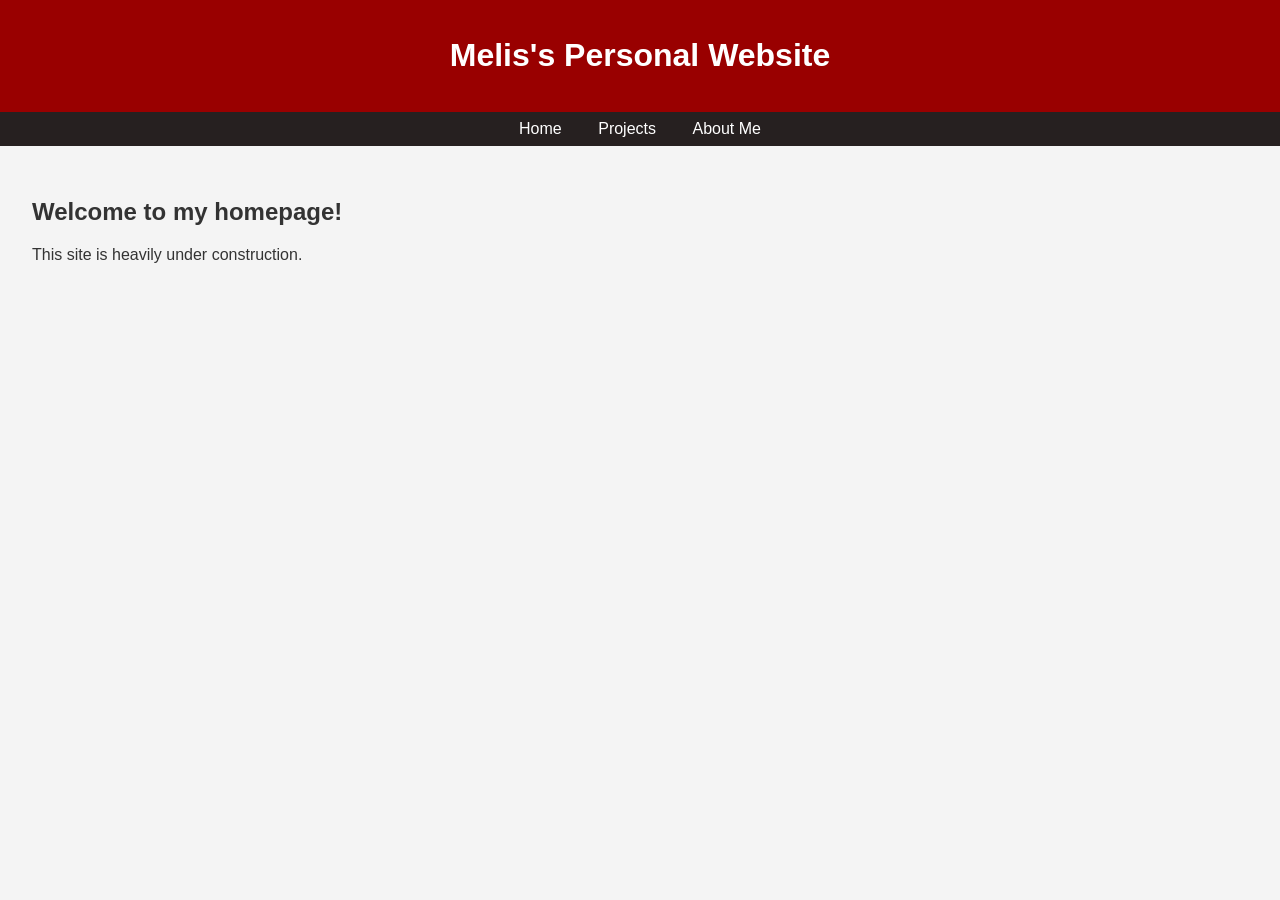
<file: index.html>
<!DOCTYPE html>
<html lang="en">
<head>
  <meta charset="UTF-8" />
  <meta name="viewport" content="width=device-width, initial-scale=1.0" />
  <title>Home - My Website</title>
  <style>
    body {
      font-family: Arial, sans-serif;
      margin: 0;
      padding: 0;
      background-color: #f4f4f4;
      color: #333;
    }
    header {
      background-color: #990000;
      color: white;
      padding: 1rem;
      text-align: center;
    }
    nav {
      background-color: #262020;
      padding: 0.5rem;
      text-align: center;
    }
    nav a {
      color: white;
      margin: 0 1rem;
      text-decoration: none;
    }
    nav a:hover {
      text-decoration: underline;
    }
    main {
      padding: 2rem;
    }
  </style>
</head>
<body>
  <header>
    <h1>Melis's Personal Website</h1>
  </header>
  <nav>
    <a href="index.html">Home</a>
    <a href="projects.html">Projects</a>
    <a href="about.html">About Me</a>
  </nav>
  <main>
    <h2>Welcome to my homepage!</h2>
    <p>This site is heavily under construction.</p>
  </main>
</body>
</html>
</file>
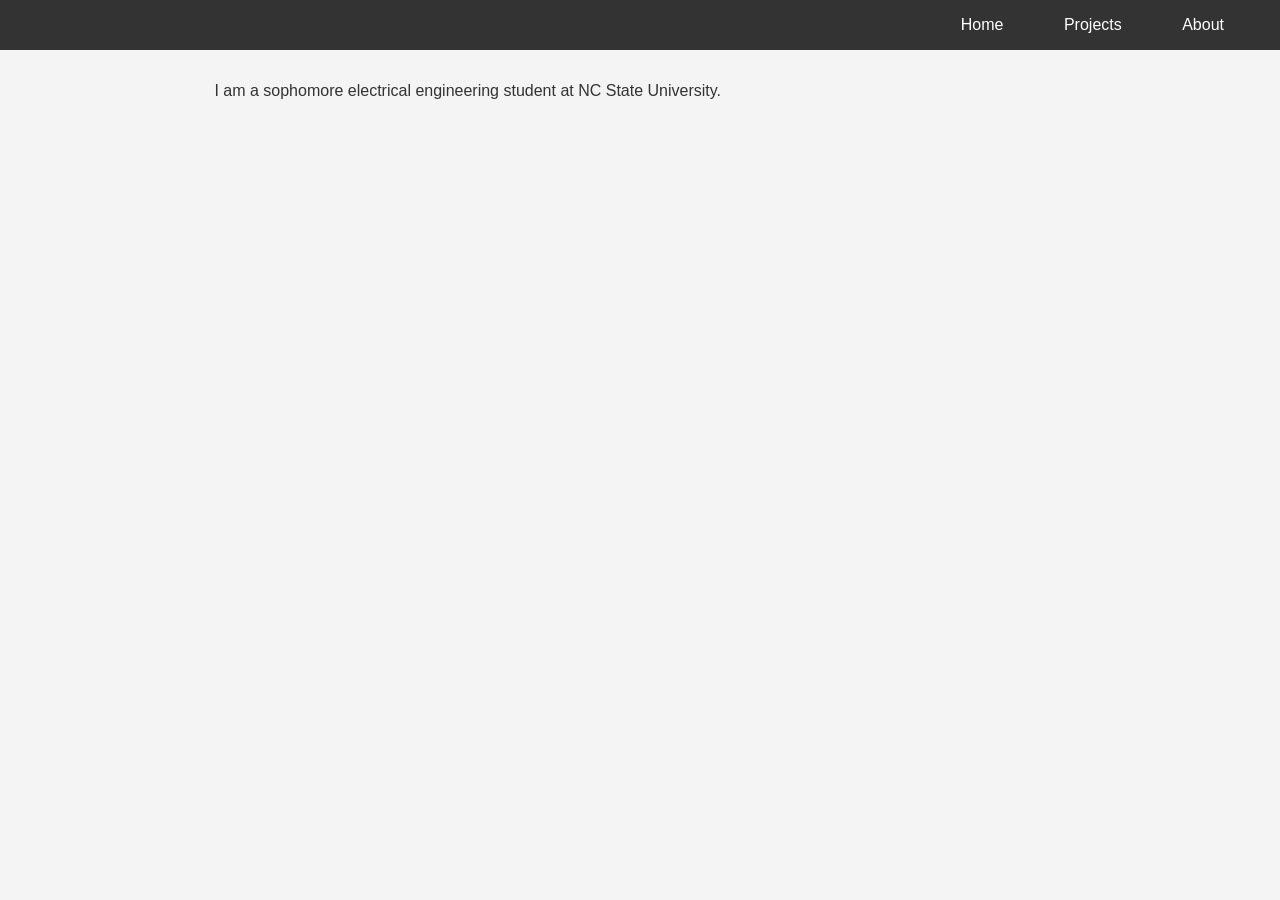
<file: about.html>
<!DOCTYPE html>
<html lang="en">
<head>
  <meta charset="UTF-8" />
  <meta name="viewport" content="width=device-width, initial-scale=1.0" />
  <title>About Me - My Website</title>
  <style>
    body {
      font-family: Arial, sans-serif;
      margin: 0;
      padding: 0;
      background-color: #f4f4f4;
      color: #333;
    }
    header {
      background-color: #990000;
      color: white;
      padding: 1rem;
      text-align: center;
    }
    nav {
      background-color: #333;
      padding: 1rem;
      text-align: right;
    }
    nav a {
      color: white;
      margin: 0 1rem;
      text-decoration: none;
      font-size: 16px;
      margin-right: 40px;
    }
    nav a:hover {
      text-decoration: underline;
    }
    main {
      padding: 2rem;
    }
  </style>
</head>
<body>
  
  <nav>
    <a href="home.html">Home</a>
    <a href="projects.html">Projects</a>
    <a href="about.html">About</a>
  </nav>
  <main>
    <p style="width: 70%; margin: 0 auto">I am a sophomore electrical engineering student at NC State University.</p>
  </main>
</body>
</html>
</file>
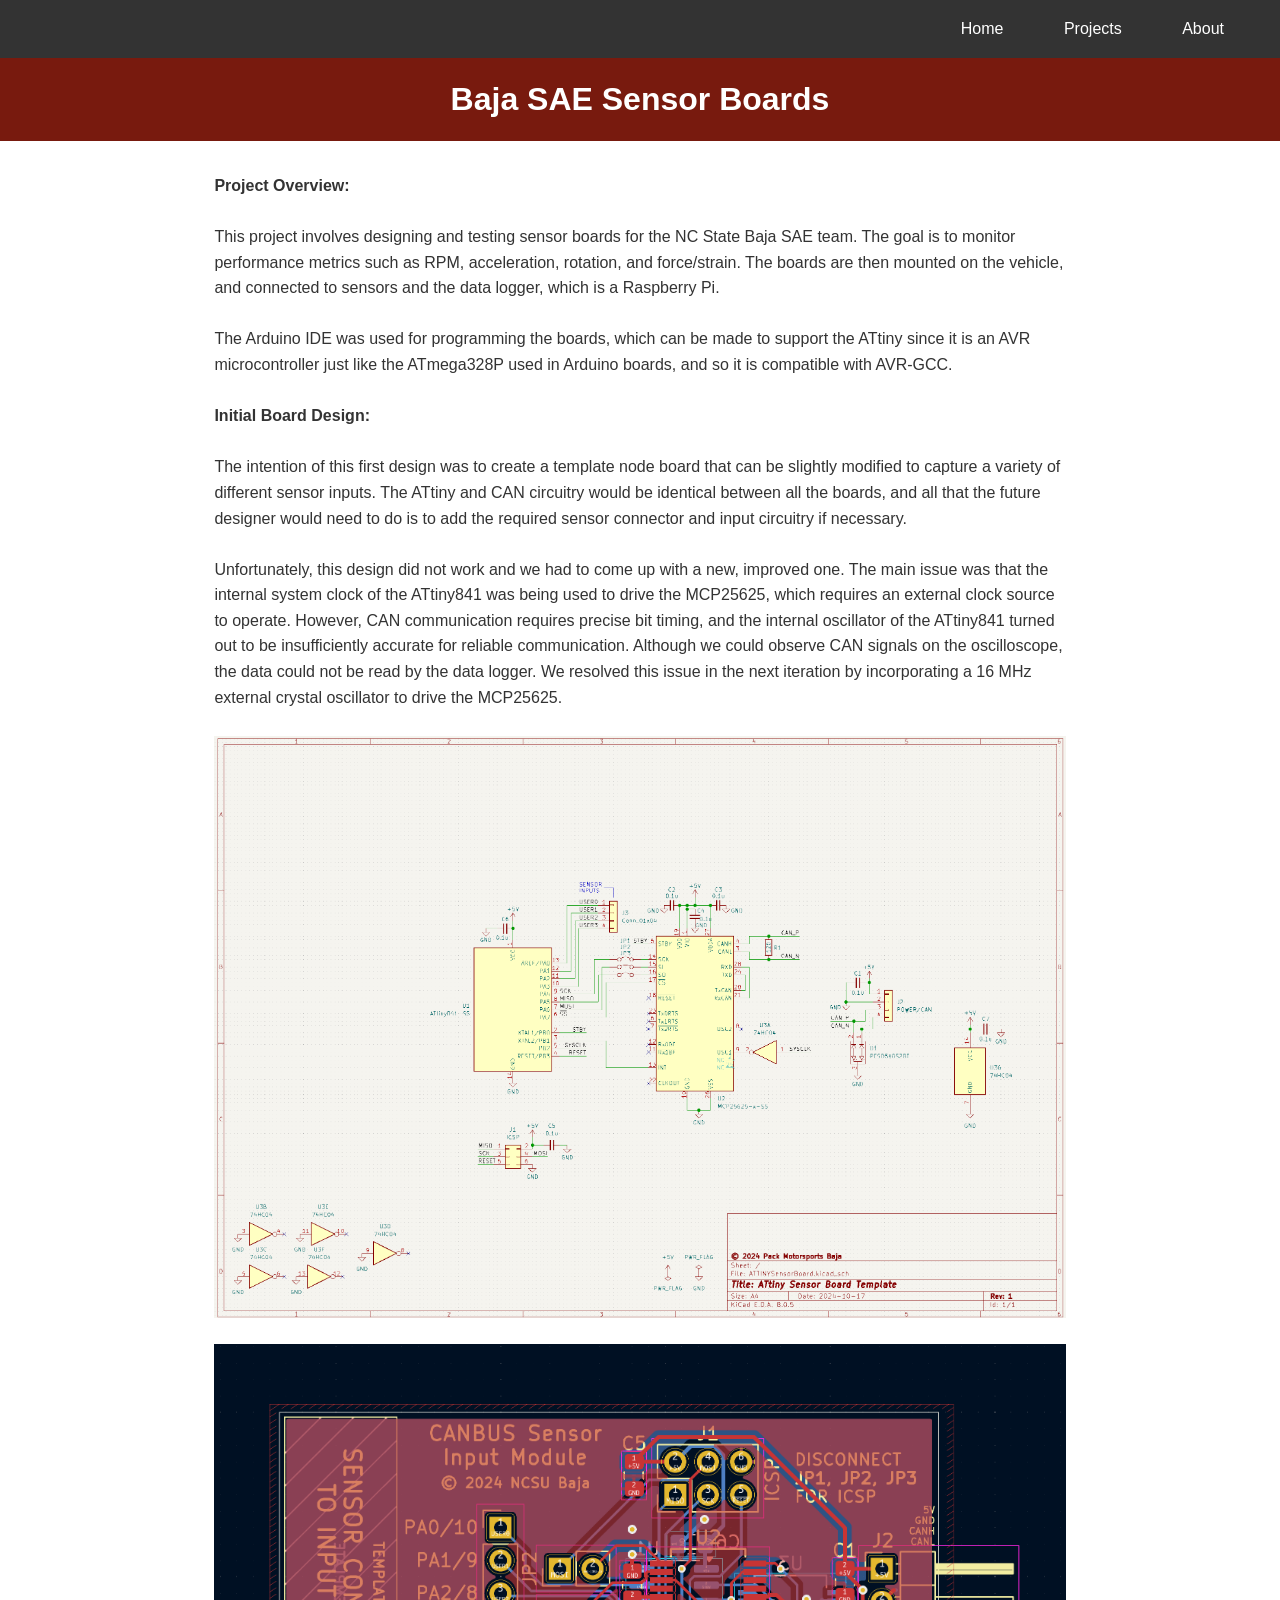
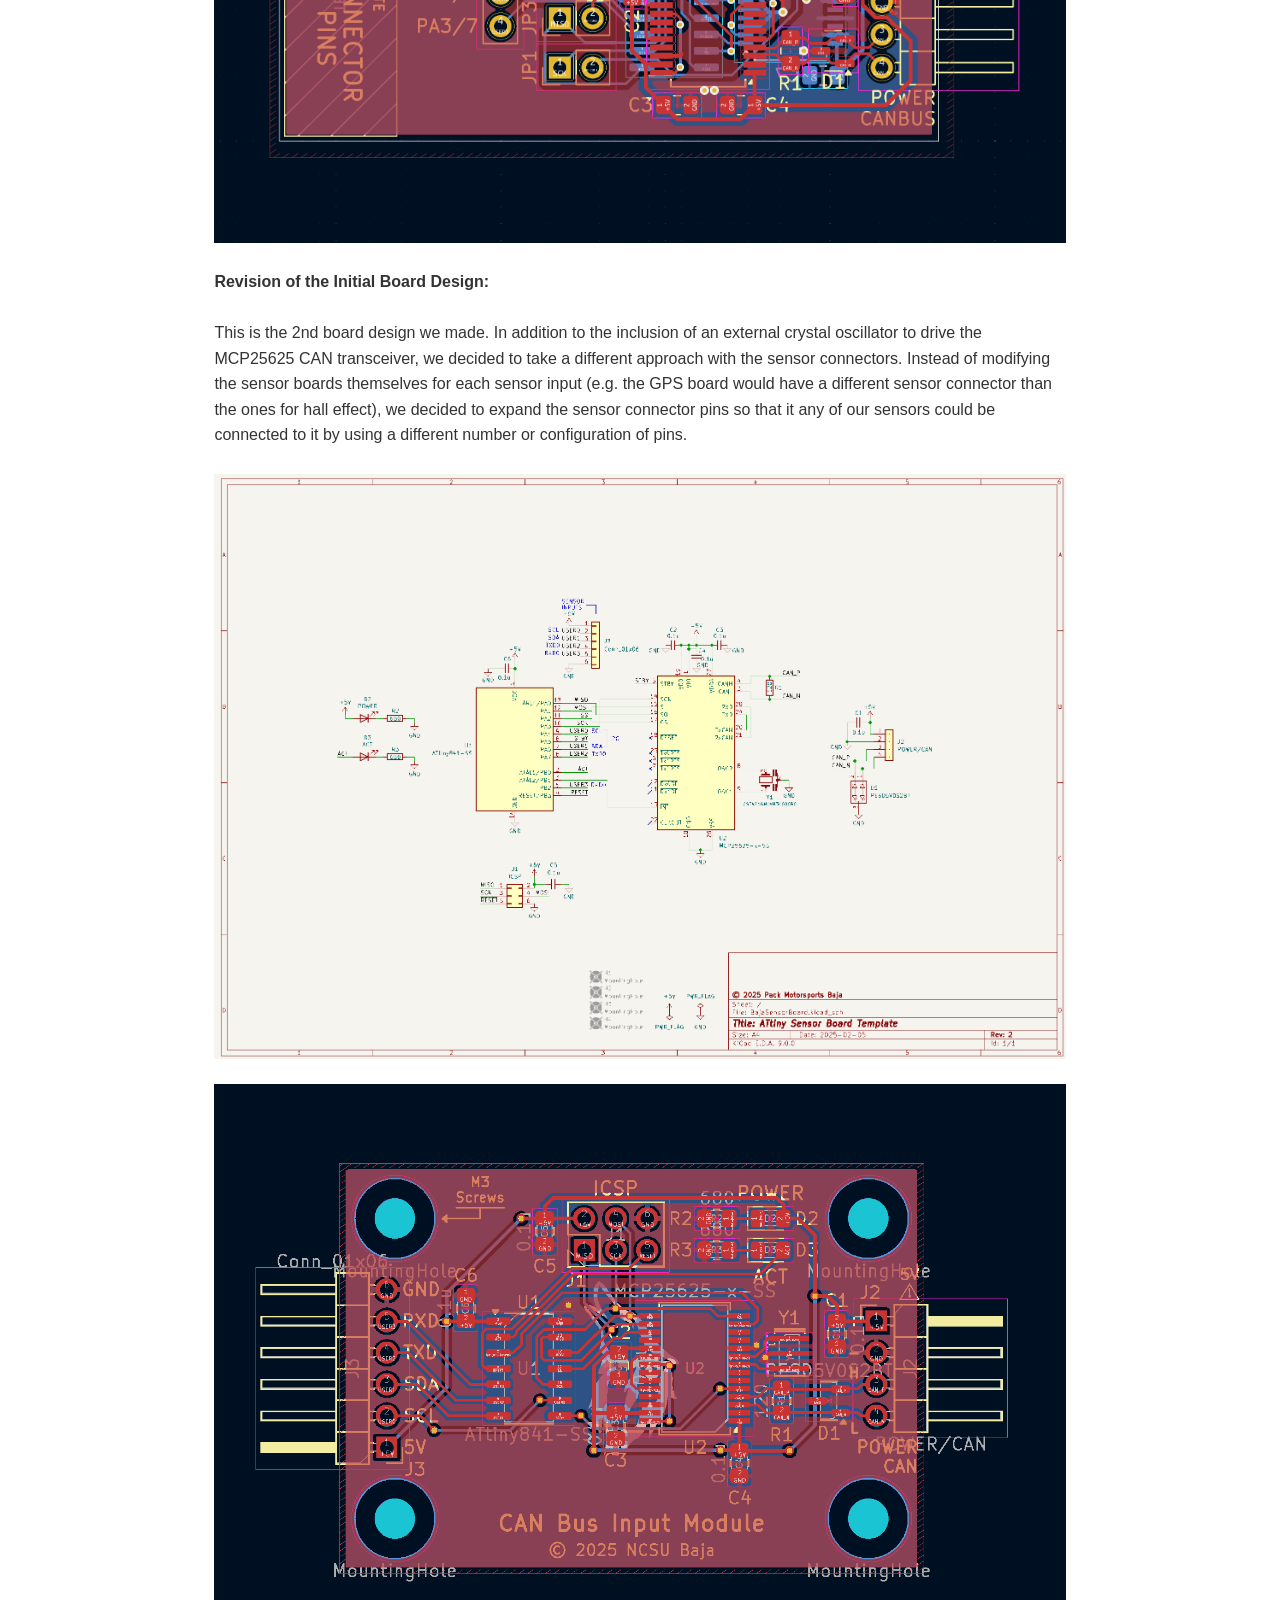
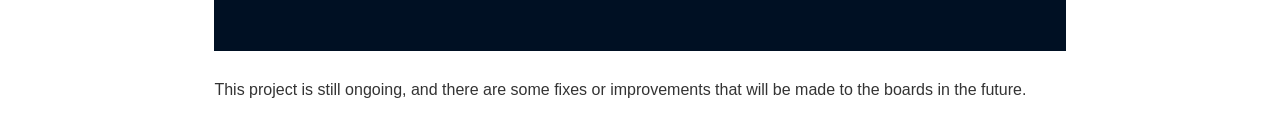
<file: baja.html>
<!DOCTYPE html>
<html lang="en">
<head>
    <style>
        body {
          font-family: Arial, sans-serif;
          margin: 0;
          padding: 0;
          background-color: #f4f4f4;
          color: #333;
        }
        header {
          background-color: #781a0e;
          color: white;
          padding: 1rem;
          text-align: center;
        }
        nav {
          background-color: #333;
          padding: 1rem;
          text-align: right;
        }
        nav a {
          color: white;
          margin: 0 1rem;
          text-decoration: none;
          font-size: 16px;
          margin-right: 40px;
        }
        nav a:hover {
          text-decoration: underline;
        }
        main {
          padding: 2rem;
        }
      </style>
  <meta charset="UTF-8" />
  <meta name="viewport" content="width=device-width, initial-scale=1.0" />
  <title>Baja SAE Sensor Boards</title>
  <link rel="stylesheet" href="style.css" />
</head>
<body>
  <nav>
    <a href="home.html">Home</a>
    <a href="projects.html">Projects</a>
    <a href="about.html">About</a>
  </nav>
  <header>
    <h1>Baja SAE Sensor Boards</h1>
  </header>
  
  <main>
    <h4 style="width: 70%; margin: 0 auto">Project Overview:</h4>
    <br>
    <p  style="width: 70%; margin: 0 auto"> 
       This project involves designing and testing sensor boards for the NC State Baja SAE team. 
       The goal is to monitor performance metrics such as RPM, acceleration, rotation, and force/strain. 
       The boards are then mounted on the vehicle, and connected to sensors and the data logger, which is a Raspberry Pi. 
    </p>
    <br>
    <p  style="width: 70%; margin: 0 auto"> 
        The Arduino IDE was used for programming the boards, which can be made to support the ATtiny since it is an AVR microcontroller 
        just like the ATmega328P used in Arduino boards, and so it is compatible with AVR-GCC.
     </p>
    <br> 
    <h4 style="width: 70%; margin: 0 auto"> Initial Board Design: </h4>
    <br>
    <p  style="width: 70%; margin: 0 auto">The intention of this first design was to create a template node board that can be
        slightly modified to capture a variety of different sensor inputs. The ATtiny and CAN circuitry would be identical between all the boards,
        and all that the future designer would need to do is to add the required sensor connector and input circuitry if necessary. 
    </p>
    <br>
    <p  style="width: 70%; margin: 0 auto">Unfortunately, this design did not work and we had to come up with a new, improved one.
        The main issue was that the internal system clock of the ATtiny841 was being used to drive the MCP25625, which requires
        an external clock source to operate. However, CAN communication requires precise bit timing, and the internal oscillator 
        of the ATtiny841 turned out to be insufficiently accurate for reliable communication. Although we could observe CAN signals
         on the oscilloscope, the data could not be read by the data logger. We resolved this issue in the next iteration by 
         incorporating a 16 MHz external crystal oscillator to drive the MCP25625.
    </p>
    <br>
    <img src="images/rev1sch.png" alt="Initial design schematic" width="500" style="display: block; margin: 0 auto; width: 70%;"/>
    <br>
    <img src="images/rev1pcb.png" alt="Initial PCB design " width="500" style="display: block; margin: 0 auto; width: 70%;" />
    <br>

    <h4 style="width: 70%; margin: 0 auto"> Revision of the Initial Board Design: </h4>
    <br>
    <p style="width: 70%; margin: 0 auto">
        This is the 2nd board design we made. In addition to the inclusion of an external crystal oscillator to drive the MCP25625
        CAN transceiver, we decided to take a different approach with the sensor connectors. Instead of modifying the sensor boards
        themselves for each sensor input (e.g. the GPS board would have a different sensor connector than the ones for hall effect), 
        we decided to expand the sensor connector pins so that it any of our sensors could be connected to it by using a different number
        or configuration of pins. 
    </p>
    <br>
    <img src="images/rev2sch.png" alt="2nd design schematic" width="500" style="display: block; margin: 0 auto; width: 70%;"/>
    <br>
    <img src="images/rev2pcb.png" alt="2nd PCB design " width="500" style="display: block; margin: 0 auto; width: 70%;" />
    <br>
    <p  style="width: 70%; margin: 0 auto">
        This project is still ongoing, and there are some fixes or improvements that will be made to the boards in the future. 
    </p>

  </main>
</body>
</html>
</file>
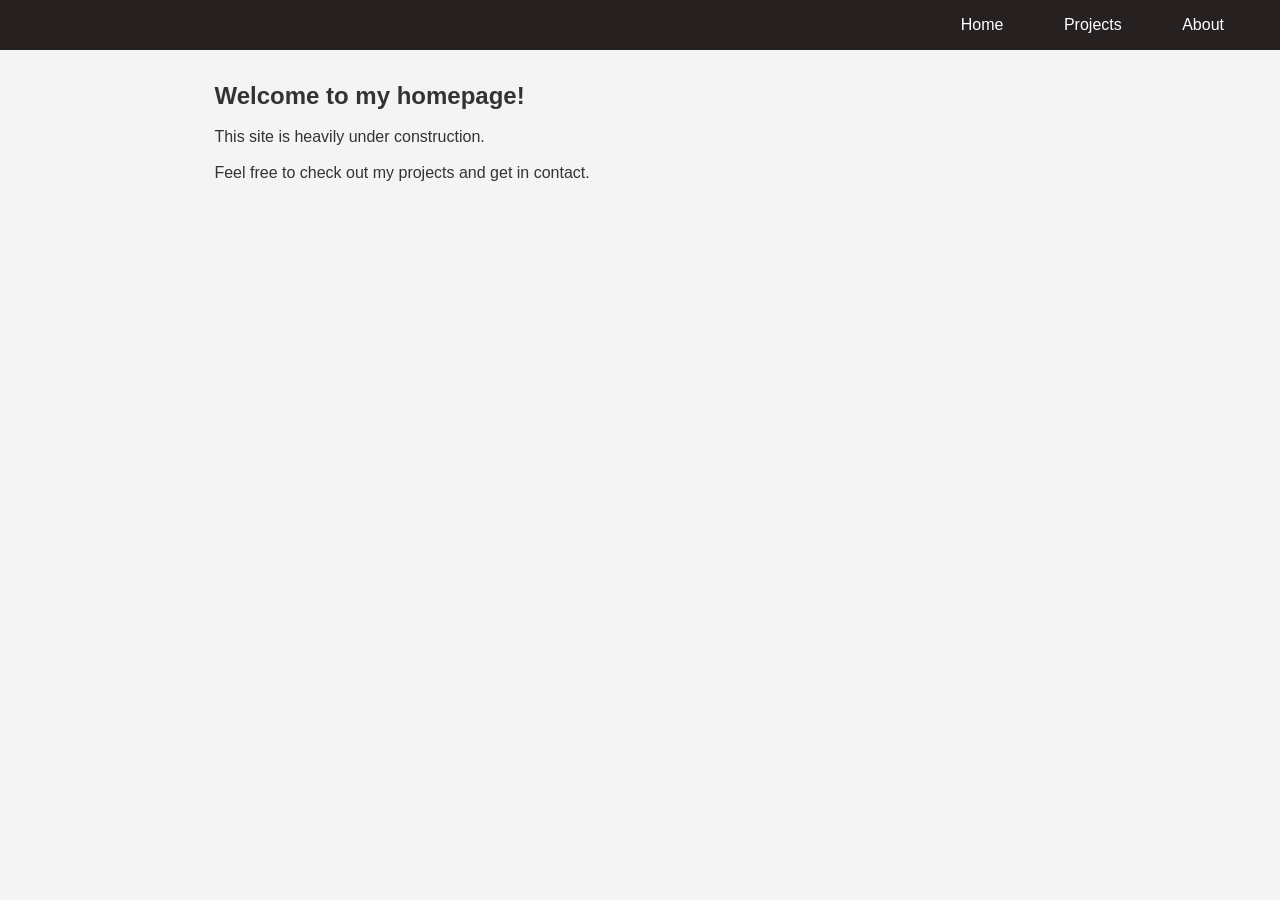
<file: home.html>
<!DOCTYPE html>
<html lang="en">
<head>
  <meta charset="UTF-8" />
  <meta name="viewport" content="width=device-width, initial-scale=1.0" />
  <title>Home - My Website</title>
  <style>
    body {
      font-family: Arial, sans-serif;
      margin: 0;
      padding: 0;
      background-color: #f4f4f4;
      color: #333;
    }
    header {
      background-color: #990000;
      color: white;
      padding: 1rem;
      text-align: center;
    }
    nav {
      background-color: #262020;
      padding: 1rem;

      text-align: right;
    }
    nav a {
      color: white;
      margin: 0 1rem;
      text-decoration: none;
      font-size: 16px;
      margin-right: 40px;
    }
    nav a:hover {
      text-decoration: underline;
    }
    main {
      padding: 2rem;
    }
  </style>
</head>
<body>
  <nav>
    <a href="home.html">Home</a>
    <a href="projects.html">Projects</a>
    <a href="about.html">About</a>
  </nav>
  <main>
    <h2 style="width: 70%; margin: 0 auto">Welcome to my homepage!</h2>
    <br>
    <p style="width: 70%; margin: 0 auto">This site is heavily under construction.</p>
    <br> 
    <p style="width: 70%; margin: 0 auto">Feel free to check out my projects and get in contact.</p>
  </main>
</body>
</html>
</file>
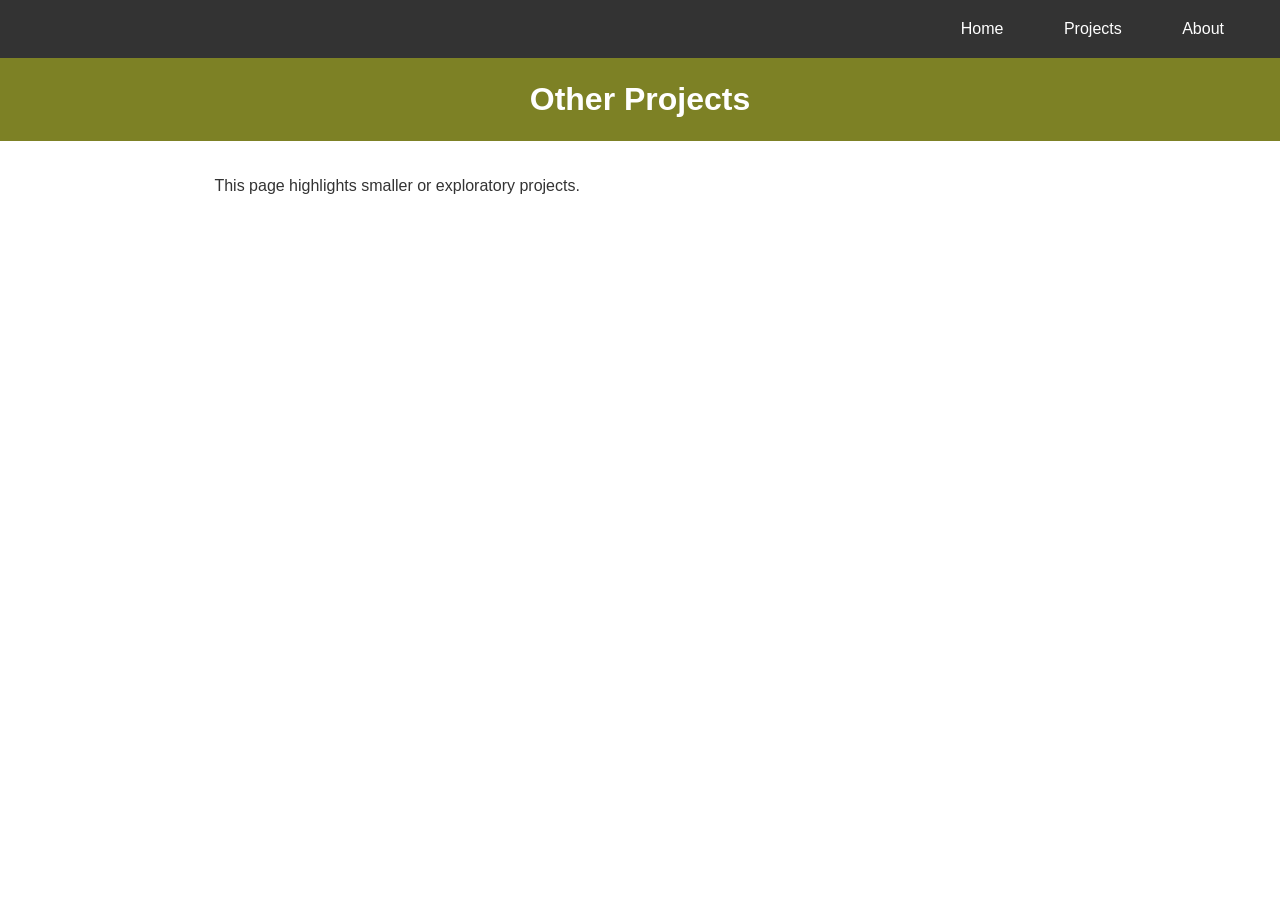
<file: other.html>
<!DOCTYPE html>
<html lang="en">
<head>
    <style>
        body {
          font-family: Arial, sans-serif;
          margin: 0;
          padding: 0;
          background-color: #f4f4f4;
          color: #333;
        }
        header {
          background-color: #7d8125;
          color: white;
          padding: 1rem;
          text-align: center;
        }
        nav {
          background-color: #333;
          padding: 1rem;
          text-align: right;
        }
        nav a {
          color: white;
          margin: 0 1rem;
          text-decoration: none;
          font-size: 16px;
          margin-right: 40px;
        }
        nav a:hover {
          text-decoration: underline;
        }
        main {
          padding: 2rem;
        }
      </style>
  <meta charset="UTF-8" />
  <meta name="viewport" content="width=device-width, initial-scale=1.0" />
  <title>Other Projects</title>
  <link rel="stylesheet" href="style.css" />
</head>
<body>
  <nav>
    <a href="home.html">Home</a>
    <a href="projects.html">Projects</a>
    <a href="about.html">About</a>
  </nav>
  <header>
    <h1>Other Projects</h1>
  </header>
  
  <main>
    <p style="width: 70%; margin: 0 auto">This page highlights smaller or exploratory projects. </p>
  </main>
</body>
</html>
</file>
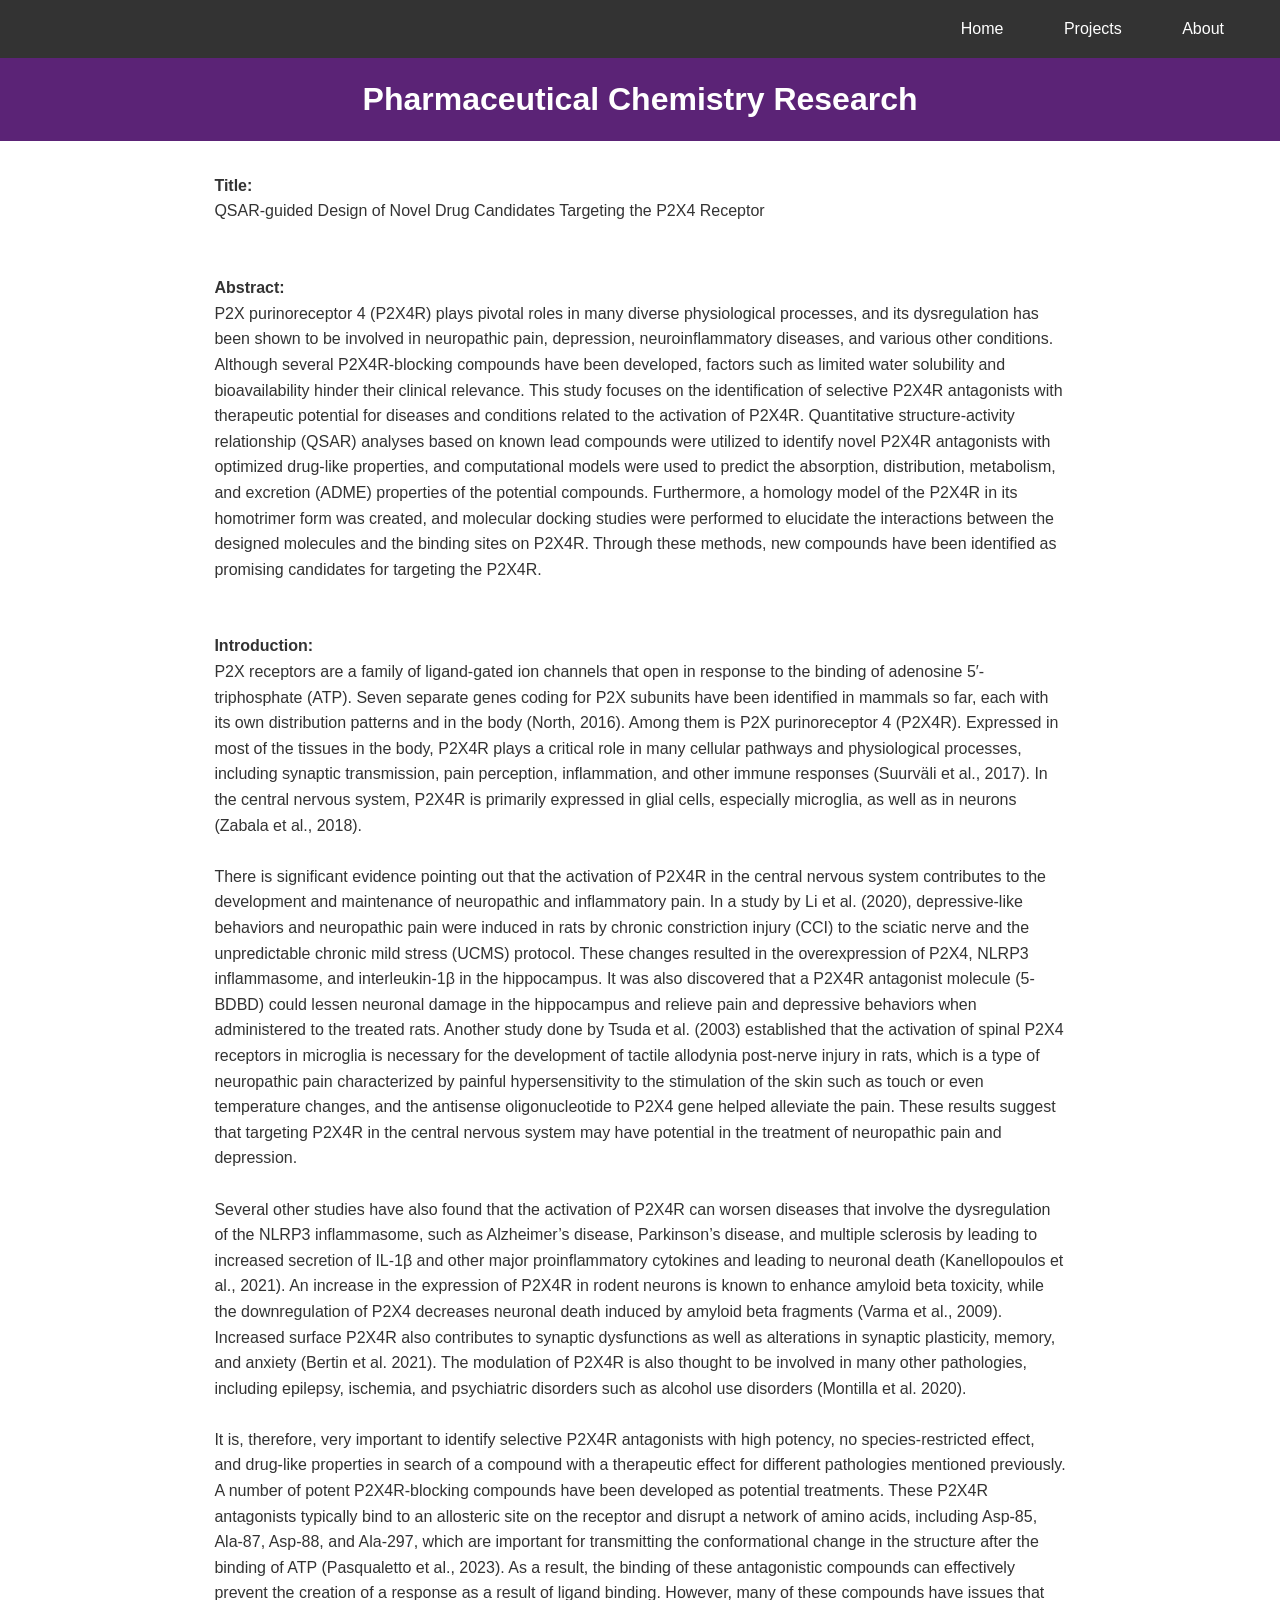
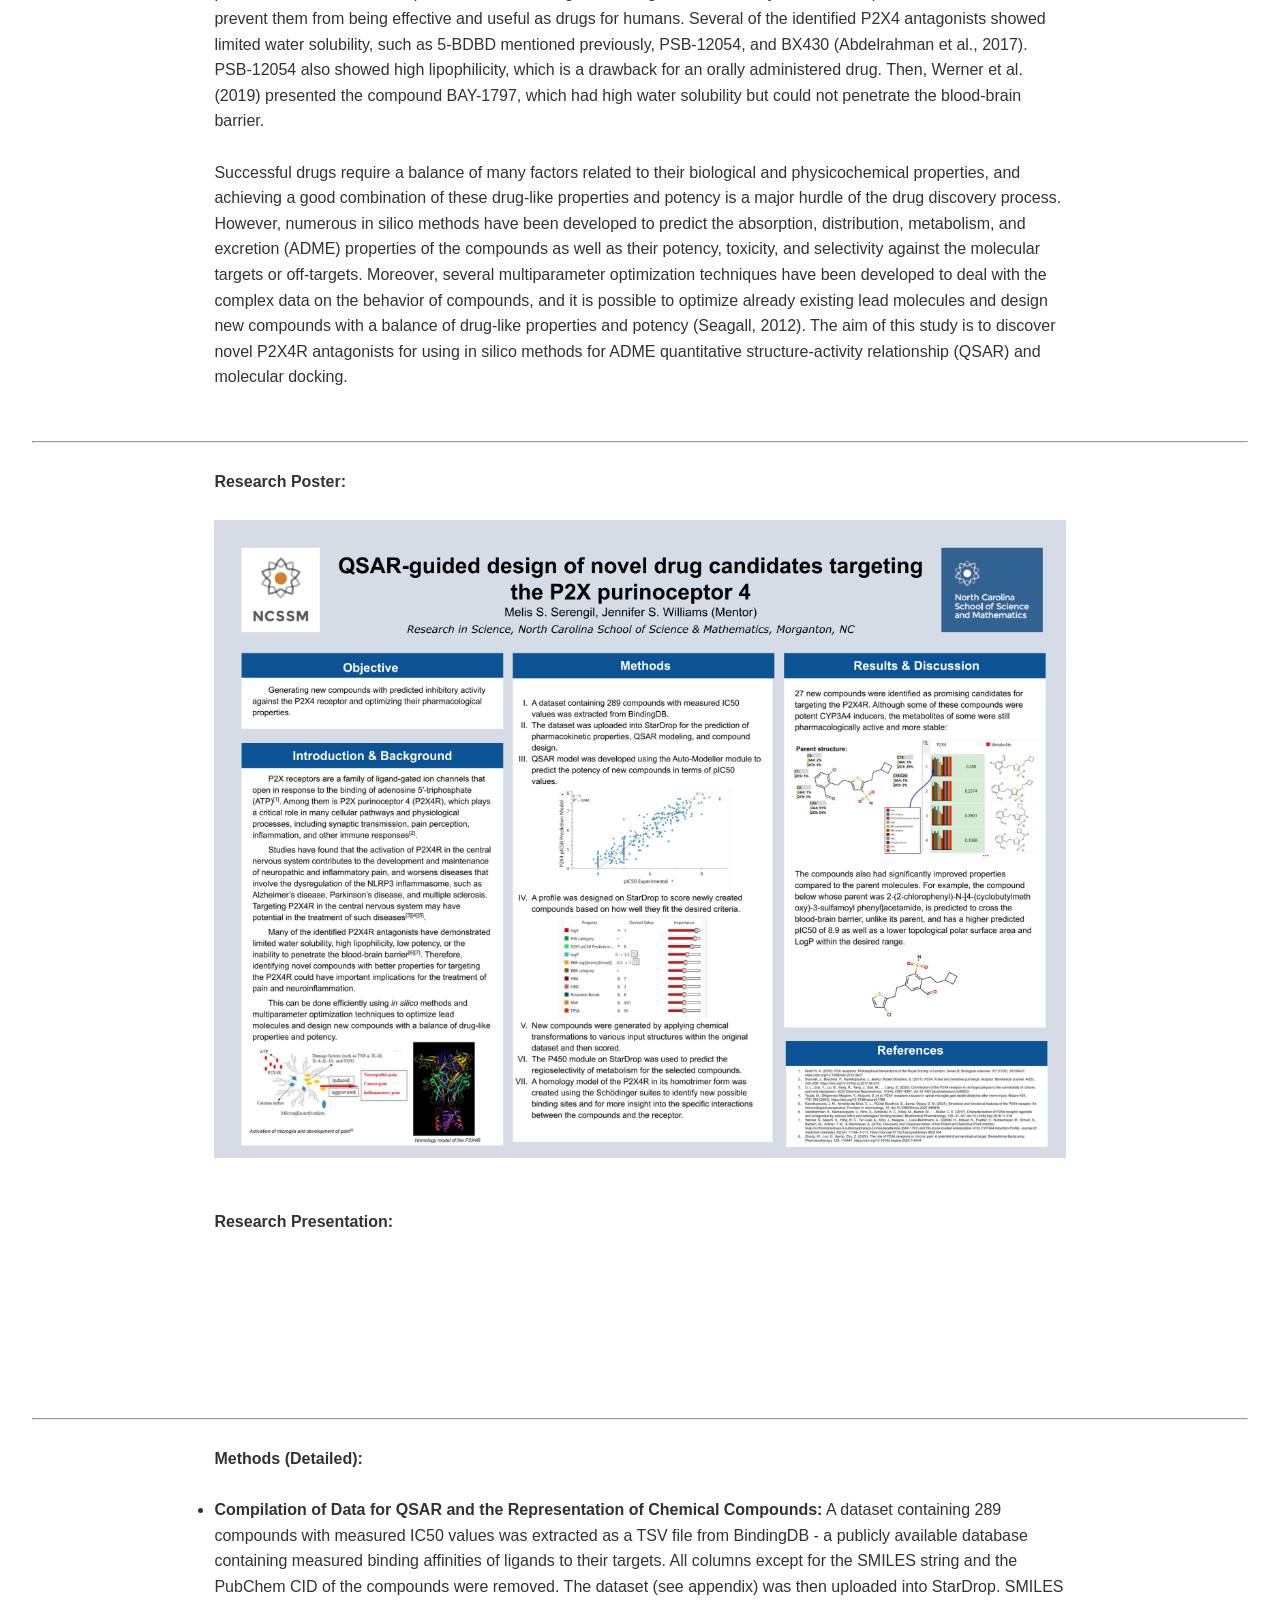
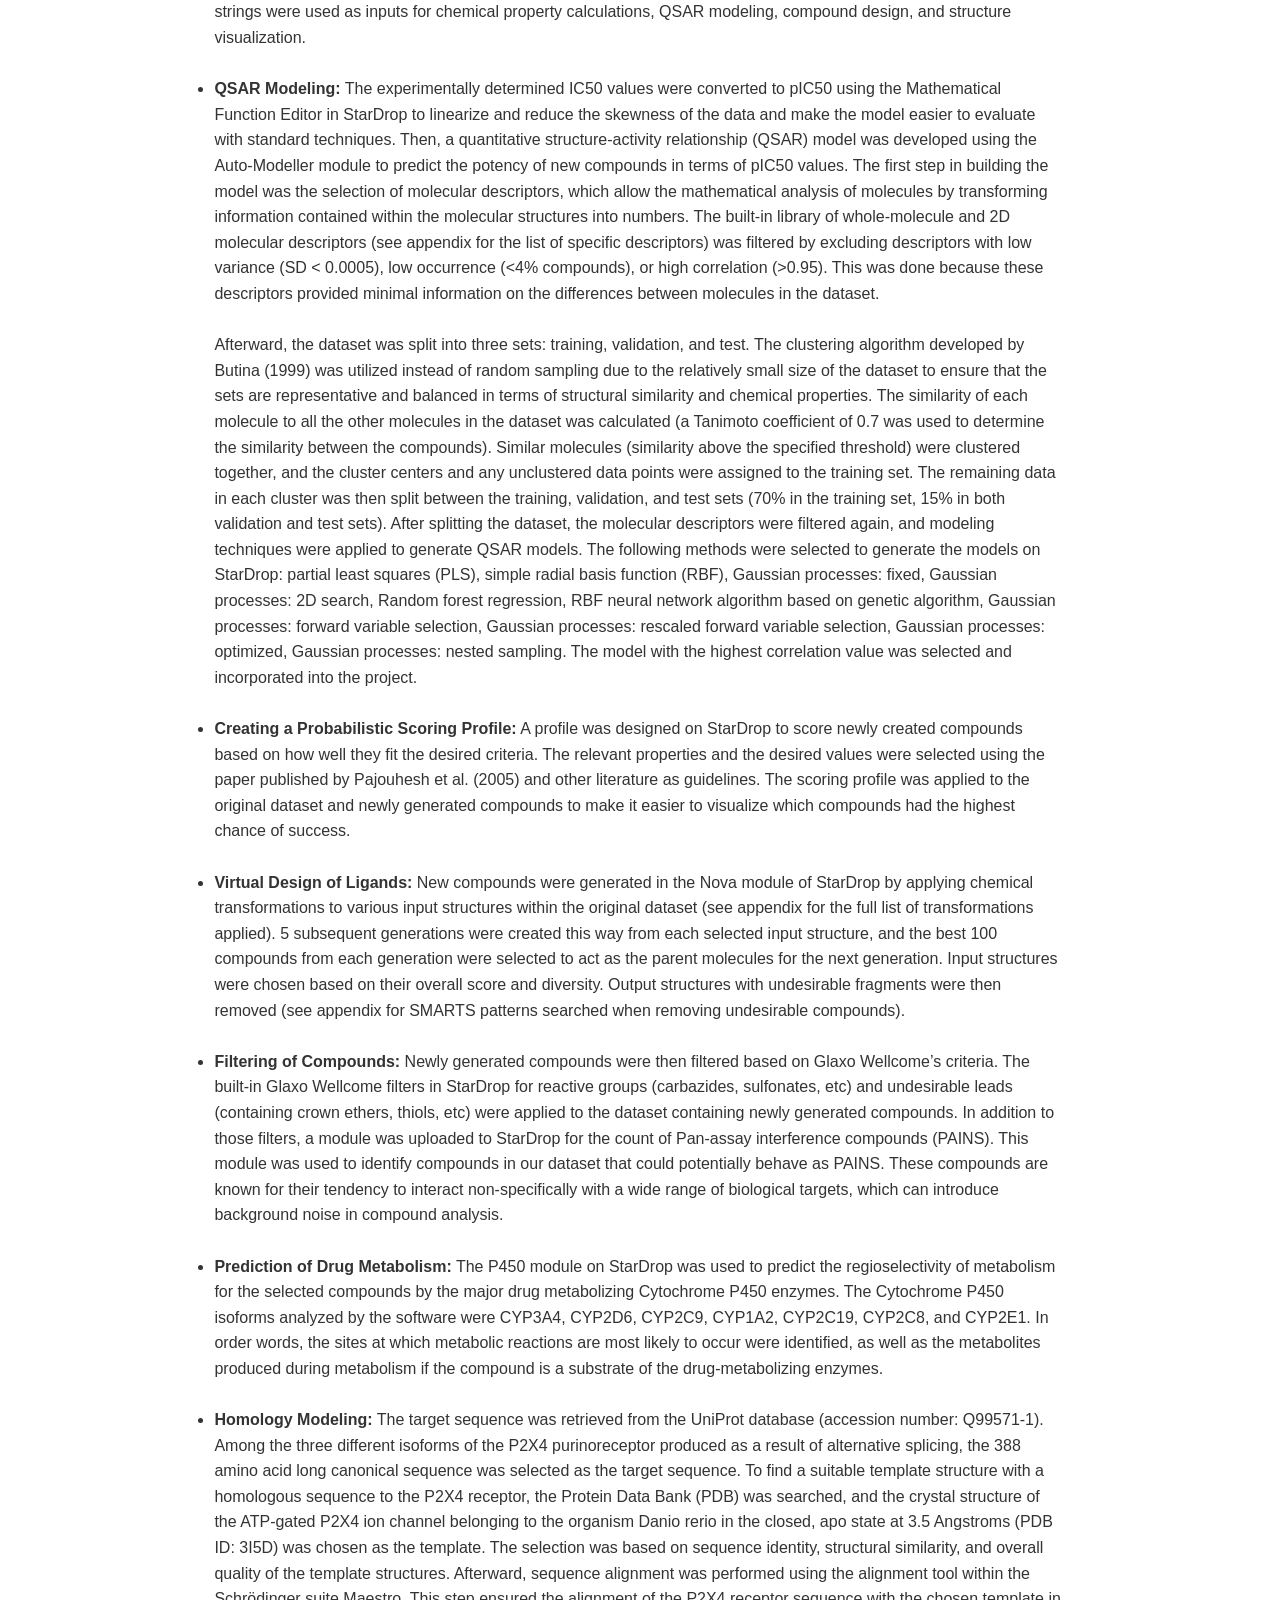
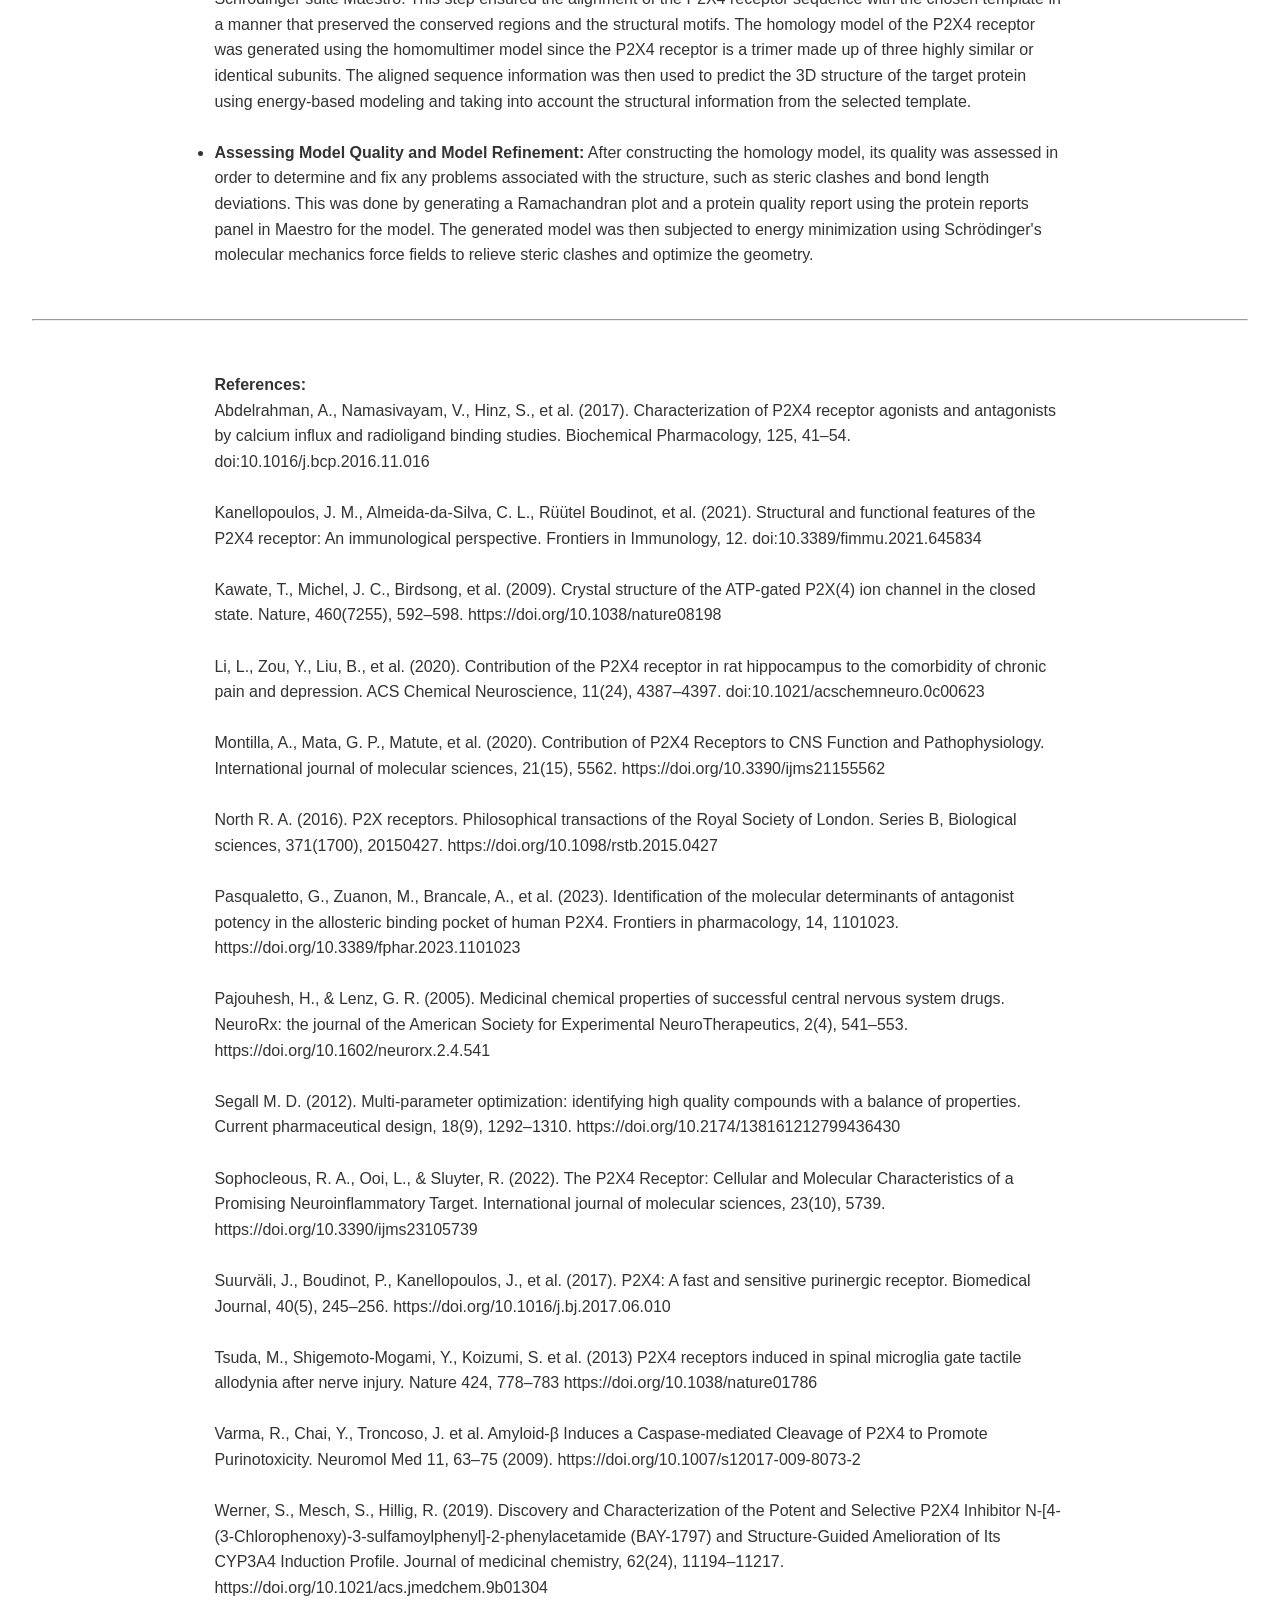
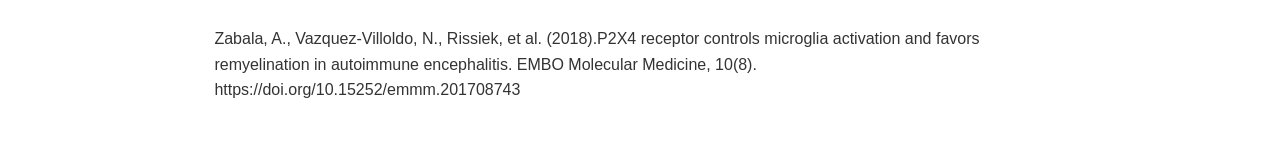
<file: pharma_research.html>
<!DOCTYPE html>
<html lang="en">
<head>
    <style>
        body {
          font-family: Arial, sans-serif;
          margin: 0;
          padding: 0;
          background-color: #f4f4f4;
          color: #333;
        }
        header {
          background-color: #5b2376;
          color: white;
          padding: 1rem;
          text-align: center;
        }
        nav {
          background-color: #333;
          padding: 1rem;
          text-align: right;
        }
        nav a {
          color: white;
          margin: 0 1rem;
          text-decoration: none;
          font-size: 16px;
          margin-right: 40px;
        }
        nav a:hover {
          text-decoration: underline;
        }
        main {
          padding: 2rem;
        }
      </style>

  <meta charset="UTF-8" />
  <meta name="viewport" content="width=device-width, initial-scale=1.0" />
  <title>Pharmaceutical Chemistry Research</title>
  <link rel="stylesheet" href="style.css" />
</head>
<body>
  <nav>
    <a href="home.html">Home</a>
    <a href="projects.html">Projects</a>
    <a href="about.html">About</a>
  </nav>
  <header>
    <h1>Pharmaceutical Chemistry Research</h1>
  </header>
  
  <main>
    <p style="width: 70%; margin: 0 auto"> <b>Title: </b> <br> QSAR-guided Design of Novel Drug Candidates Targeting the P2X4 Receptor
    </p>
    <br>
    <br>
    <p style="width: 70%; margin: 0 auto"> <b>Abstract: </b> <br> P2X purinoreceptor 4 (P2X4R) plays pivotal roles in many diverse 
        physiological processes, and its dysregulation has been shown to be involved in neuropathic pain, depression, 
        neuroinflammatory diseases, and various other conditions. Although several P2X4R-blocking compounds have been developed, 
        factors such as limited water solubility and bioavailability hinder their clinical relevance. This study focuses on the 
        identification of selective P2X4R antagonists with therapeutic potential for diseases and conditions related to the 
        activation of P2X4R. Quantitative structure-activity relationship (QSAR) analyses based on known lead compounds were 
        utilized to identify novel P2X4R antagonists with optimized drug-like properties, and computational models were used to
         predict the absorption, distribution, metabolism, and excretion (ADME) properties of the potential compounds. 
         Furthermore, a homology model of the P2X4R in its homotrimer form was created, and molecular docking studies were 
         performed to elucidate the interactions between the designed molecules and the binding sites on P2X4R. Through these 
         methods, new compounds have been identified as promising candidates for targeting the P2X4R. 
    </p>
    <br>
    <br>
    <p style="width: 70%; margin: 0 auto"> <b>Introduction: </b> <br>
        P2X receptors are a family of ligand-gated ion channels that open in response to the binding of adenosine 5′-triphosphate 
        (ATP). Seven separate genes coding for P2X subunits have been identified in mammals so far, each with its own distribution 
        patterns and in the body (North, 2016). Among them is P2X purinoreceptor 4 (P2X4R). Expressed in most of the tissues in the 
        body, P2X4R plays a critical role in many cellular pathways and physiological processes, including synaptic transmission, 
        pain perception, inflammation, and other immune responses (Suurväli et al., 2017). In the central nervous system, P2X4R is 
        primarily expressed in glial cells, especially microglia, as well as in neurons (Zabala et al., 2018). 
    </p>
    <br>
    <p style="width: 70%; margin: 0 auto">
    There is significant evidence pointing out that the activation of P2X4R in the central nervous system contributes to the 
    development and maintenance of neuropathic and inflammatory pain. In a study by Li et al. (2020), depressive-like behaviors 
    and neuropathic pain were induced in rats by chronic constriction injury (CCI) to the sciatic nerve and the unpredictable 
    chronic mild stress (UCMS) protocol. These changes resulted in the overexpression of P2X4, NLRP3 inflammasome, and 
    interleukin-1β in the hippocampus. It was also discovered that a P2X4R antagonist molecule (5-BDBD) could lessen neuronal 
    damage in the hippocampus and relieve pain and depressive behaviors when administered to the treated rats. Another study 
    done by Tsuda et al. (2003) established that the activation of spinal P2X4 receptors in microglia is necessary for the 
    development of tactile allodynia post-nerve injury in rats, which is a type of neuropathic pain characterized by painful 
    hypersensitivity to the stimulation of the skin such as touch or even temperature changes, and the antisense oligonucleotide 
    to P2X4 gene helped alleviate the pain. These results suggest that targeting P2X4R in the central nervous system may have 
    potential in the treatment of neuropathic pain and depression. 
    </p>
    <br>
    <p style="width: 70%; margin: 0 auto">
    Several other studies have also found that the activation of P2X4R can worsen diseases that involve the dysregulation of the 
    NLRP3 inflammasome, such as Alzheimer’s disease, Parkinson’s disease, and multiple sclerosis by leading to increased secretion 
    of IL-1β and other major proinflammatory cytokines and leading to neuronal death (Kanellopoulos et al., 2021). An increase in 
    the expression of P2X4R in rodent neurons is known to enhance amyloid beta toxicity, while the downregulation of P2X4 decreases 
    neuronal death induced by amyloid beta fragments (Varma et al., 2009). Increased surface P2X4R also contributes to synaptic 
    dysfunctions as well as alterations in synaptic plasticity, memory, and anxiety (Bertin et al. 2021). The modulation of P2X4R 
    is also thought to be involved in many other pathologies, including epilepsy, ischemia, and psychiatric disorders such as 
    alcohol use disorders (Montilla et al. 2020).  
    </p>
    <br>
    <p style="width: 70%; margin: 0 auto">
    It is, therefore, very important to identify selective P2X4R antagonists with high potency, no species-restricted effect, 
    and drug-like properties in search of a compound with a therapeutic effect for different pathologies mentioned previously. 
    A number of potent P2X4R-blocking compounds have been developed as potential treatments. These P2X4R antagonists typically
     bind to an allosteric site on the receptor and disrupt a network of amino acids, including Asp-85, Ala-87, Asp-88, and 
     Ala-297, which are important for transmitting the conformational change in the structure after the binding of ATP 
     (Pasqualetto et al., 2023). As a result, the binding of these antagonistic compounds can effectively prevent the creation of a 
     response as a result of ligand binding. However, many of these compounds have issues that prevent them from being effective and 
     useful as drugs for humans. Several of the identified P2X4 antagonists showed limited water solubility, such as 5-BDBD mentioned 
     previously, PSB-12054, and BX430 (Abdelrahman et al., 2017). PSB-12054 also showed high lipophilicity, which is a drawback for 
     an orally administered drug. Then, Werner et al. (2019) presented the compound BAY-1797, which had high water solubility but 
     could not penetrate the blood-brain barrier. 
     </p>
     <br>
     <p style="width: 70%; margin: 0 auto">
    Successful drugs require a balance of many factors related to their biological and physicochemical properties, and achieving 
    a good combination of these drug-like properties and potency is a major hurdle of the drug discovery process. However, numerous 
    in silico methods have been developed to predict the absorption, distribution, metabolism, and excretion (ADME) properties of the 
    compounds as well as their potency, toxicity, and selectivity against the molecular targets or off-targets. Moreover, several 
    multiparameter optimization techniques have been developed to deal with the complex data on the behavior of compounds, and it 
    is possible to optimize already existing lead molecules and design new compounds with a balance of drug-like properties and 
    potency (Seagall, 2012). The aim of this study is to discover novel P2X4R antagonists for using in silico methods for ADME 
    quantitative structure-activity relationship (QSAR) and molecular docking. 
    </p>
    <br>
    <br>
    <hr class="solid">
    <br>
    <h4 style="width: 70%; margin: 0 auto"> Research Poster: </h4>
    <br>
    <img src="images/poster.png" alt="back" width="500" style="display: block; margin: 0 auto; width: 70%;"/>
    <br>
    <br>
    <h4 style="width: 70%; margin: 0 auto"> Research Presentation: </h4>
    <iframe src="https://docs.google.com/presentation/d/e/2PACX-1vToCxeq6jdN1jQzJ7HOIEWeA2RDTIvDrEFYONT2tMNzjhsImCAM-o9yT6OBmmefAUMjHZa_pp-dJIz-/pubembed?start=false&loop=false&delayms=3000" 
    frameborder="0" style="width: 60%" allowfullscreen="true" mozallowfullscreen="true" webkitallowfullscreen="true"></iframe>

    <br>
    <br>
    <hr class="solid">
    <br>
    <h4 style="width: 70%; margin: 0 auto"> Methods (Detailed): </h4>
    <br>
    <ul  style="width: 70%; margin: 0 auto">
        <li><b>Compilation of Data for QSAR and the Representation of Chemical Compounds:</b> A dataset containing 289 compounds with measured 
        IC50 values was extracted as a TSV file from BindingDB - a publicly available database containing measured binding affinities 
        of ligands to their targets. All columns except for the SMILES string and the PubChem CID of the compounds were removed. The 
        dataset (see appendix) was then uploaded into StarDrop. SMILES strings were used as inputs for chemical property calculations,
        QSAR modeling, compound design, and structure visualization.  
        </li>
         <br> 
    <li>
        <b>QSAR Modeling:</b> The experimentally determined IC50 values were converted to pIC50 using the Mathematical Function Editor in StarDrop 
        to linearize and reduce the skewness of the data and make the model easier to evaluate with standard techniques. Then, a 
        quantitative structure-activity relationship (QSAR) model was developed using the Auto-Modeller module to predict the potency 
        of new compounds in terms of pIC50 values. The first step in building the model was the selection of molecular descriptors, 
        which allow the mathematical analysis of molecules by transforming information contained within the molecular structures into 
        numbers. The built-in library of whole-molecule and 2D molecular descriptors (see appendix for the list of specific 
        descriptors) was filtered by excluding descriptors with low variance (SD < 0.0005), low occurrence 
        (<4% compounds), or high correlation (>0.95). This was done because these descriptors provided minimal information 
        on the differences between molecules in the dataset. 
    </li>
    <br>
    
        Afterward, the dataset was split into three sets: training, validation, and test. The clustering algorithm developed by Butina 
        (1999) was utilized instead of random sampling due to the relatively small size of the dataset to ensure that the sets are 
        representative and balanced in terms of structural similarity and chemical properties. The similarity of each molecule to 
        all the other molecules in the dataset was calculated (a Tanimoto coefficient of 0.7 was used to determine the similarity 
        between the compounds). Similar molecules (similarity above the specified threshold) were clustered together, and the cluster 
        centers and any unclustered data points were assigned to the training set. The remaining data in each cluster was then split 
        between the training, validation, and test sets (70% in the training set, 15% in both validation and test sets). After splitting 
        the dataset, the molecular descriptors were filtered again, and modeling techniques were applied to generate QSAR models. 
        The following methods were selected to generate the models on StarDrop: partial least squares (PLS), simple radial basis 
        function (RBF), Gaussian processes: fixed, Gaussian processes: 2D search, Random forest regression, RBF neural network 
        algorithm based on genetic algorithm, Gaussian processes: forward variable selection, Gaussian processes: rescaled forward 
        variable selection, Gaussian processes: optimized, Gaussian processes: nested sampling. The model with the highest 
        correlation value was selected and incorporated into the project. 
    <br>
    <br>

    <li>
        <b>Creating a Probabilistic Scoring Profile:</b> A profile was designed on StarDrop to score newly created compounds based on how well 
        they fit the desired criteria. The relevant properties and the desired values were selected using the paper published by 
        Pajouhesh et al. (2005) and other literature as guidelines. The scoring profile was applied to the original dataset and 
        newly generated compounds to make it easier to visualize which compounds had the highest chance of success. 
    </li>
    <br>
    <li>
        <b>Virtual Design of Ligands:</b> New compounds were generated in the Nova module of StarDrop by applying chemical transformations to 
        various input structures within the original dataset (see appendix for the full list of transformations applied). 5 subsequent 
        generations were created this way from each selected input structure, and the best 100 compounds from each generation were 
        selected to act as the parent molecules for the next generation. Input structures were chosen based on their overall score 
        and diversity. Output structures with undesirable fragments were then removed (see appendix for SMARTS patterns searched 
        when removing undesirable compounds). 
    </li>
    <br>

    <li>
        <b>Filtering of Compounds:</b> Newly generated compounds were then filtered based on Glaxo Wellcome’s criteria. The built-in Glaxo 
        Wellcome filters in StarDrop for reactive groups (carbazides, sulfonates, etc) and undesirable leads (containing crown 
        ethers, thiols, etc) were applied to the dataset containing newly generated compounds. In addition to those filters, a 
        module was uploaded to StarDrop for the count of Pan-assay interference compounds (PAINS). This module was used to identify 
        compounds in our dataset that could potentially behave as PAINS. These compounds are known for their tendency to interact 
        non-specifically with a wide range of biological targets, which can introduce background noise in compound analysis. 
    </li>
    <br>

    <li>
        <b>Prediction of Drug Metabolism:</b> The P450 module on StarDrop was used to predict the regioselectivity of metabolism for the 
        selected compounds by the major drug metabolizing Cytochrome P450 enzymes. The Cytochrome P450 isoforms analyzed by the 
        software were CYP3A4, CYP2D6, CYP2C9, CYP1A2, CYP2C19, CYP2C8, and CYP2E1. In order words, the sites at which metabolic 
        reactions are most likely to occur were identified, as well as the metabolites produced during metabolism if the compound is a 
        substrate of the drug-metabolizing enzymes.
    </li>
    <br>

    <li>
        <b>Homology Modeling:</b> The target sequence was retrieved from the UniProt database (accession number: Q99571-1). Among the three 
        different isoforms of the P2X4 purinoreceptor produced as a result of alternative splicing, the 388 amino acid long canonical 
        sequence was selected as the target sequence. To find a suitable template structure with a homologous sequence to the P2X4 
        receptor, the Protein Data Bank (PDB) was searched, and the crystal structure of the ATP-gated P2X4 ion channel belonging to 
        the organism Danio rerio in the closed, apo state at 3.5 Angstroms (PDB ID: 3I5D) was chosen as the template. The selection 
        was based on sequence identity, structural similarity, and overall quality of the template structures. Afterward, sequence 
        alignment was performed using the alignment tool within the Schrödinger suite Maestro. This step ensured the alignment of 
        the P2X4 receptor sequence with the chosen template in a manner that preserved the conserved regions and the structural 
        motifs. The homology model of the P2X4 receptor was generated using the homomultimer model since the P2X4 receptor is a 
        trimer made up of three highly similar or identical subunits. The aligned sequence information was then used to predict 
        the 3D structure of the target protein using energy-based modeling and taking into account the structural information from 
        the selected template. 
    </li>
    <br>

    <li>
        <b>Assessing Model Quality and Model Refinement:</b> After constructing the homology model, its quality was assessed in order to 
        determine and fix any problems associated with the structure, such as steric clashes and bond length deviations. This was 
        done by generating a Ramachandran plot and a protein quality report using the protein reports panel in Maestro for the model. 
        The generated model was then subjected to energy minimization using Schrödinger's molecular mechanics force fields to relieve 
        steric clashes and optimize the geometry.
    </li>
    <br>
    <br>
    </ul>
    
    <hr class="solid">
    <br>
    <br>
    <p style="width: 70%; margin: 0 auto"> <b>References: </b> <br>
        Abdelrahman, A., Namasivayam, V., Hinz, S., et al. (2017). 
        Characterization of P2X4 receptor agonists and antagonists by calcium influx and radioligand binding studies. 
        Biochemical Pharmacology, 125, 41–54. doi:10.1016/j.bcp.2016.11.016 
        <br>
        <br>

        Kanellopoulos, J. M., Almeida-da-Silva, C. L., Rüütel Boudinot, et al. (2021). Structural and 
        functional features of the P2X4 receptor: An immunological perspective. Frontiers in Immunology, 
        12. doi:10.3389/fimmu.2021.645834 
        <br>
        <br>
        
        Kawate, T., Michel, J. C., Birdsong, et al. (2009). Crystal structure of the ATP-gated P2X(4) 
        ion channel in the closed state. Nature, 460(7255), 592–598. https://doi.org/10.1038/nature08198
        <br>
        <br>

        Li, L., Zou, Y., Liu, B., et al. (2020). Contribution of the P2X4 
        receptor in rat hippocampus to the comorbidity of chronic pain and depression. ACS Chemical Neuroscience, 
        11(24), 4387–4397. doi:10.1021/acschemneuro.0c00623 
        <br>
        <br>

        Montilla, A., Mata, G. P., Matute, et al. (2020). Contribution of P2X4 Receptors to 
        CNS Function and Pathophysiology. International journal of molecular sciences, 21(15), 5562. 
        https://doi.org/10.3390/ijms21155562
        <br>
        <br>

        North R. A. (2016). P2X receptors. Philosophical transactions of the Royal Society of London. 
        Series B, Biological sciences, 371(1700), 20150427. https://doi.org/10.1098/rstb.2015.0427
        <br>
        <br>

        Pasqualetto, G., Zuanon, M., Brancale, A., et al. (2023). Identification of the molecular 
        determinants of antagonist potency in the allosteric binding pocket of human P2X4. Frontiers in pharmacology, 
        14, 1101023. https://doi.org/10.3389/fphar.2023.1101023
        <br>
        <br>

        Pajouhesh, H., & Lenz, G. R. (2005). Medicinal chemical properties of successful central nervous system drugs. 
        NeuroRx: the journal of the American Society for Experimental NeuroTherapeutics, 2(4), 541–553. 
        https://doi.org/10.1602/neurorx.2.4.541
        <br>
        <br>

        Segall M. D. (2012). Multi-parameter optimization: identifying high quality compounds with a balance of properties.
         Current pharmaceutical design, 18(9), 1292–1310. https://doi.org/10.2174/138161212799436430
         <br>
        <br>

        Sophocleous, R. A., Ooi, L., & Sluyter, R. (2022). The P2X4 Receptor: Cellular and Molecular Characteristics of a 
        Promising Neuroinflammatory Target. International journal of molecular sciences, 23(10), 5739. 
        https://doi.org/10.3390/ijms23105739
        <br>
        <br>
        
        Suurväli, J., Boudinot, P., Kanellopoulos, J., et al. (2017). P2X4: A fast and sensitive 
        purinergic receptor. Biomedical Journal, 40(5), 245–256. https://doi.org/10.1016/j.bj.2017.06.010 
        <br>
        <br>

        Tsuda, M., Shigemoto-Mogami, Y., Koizumi, S. et al. (2013) P2X4 receptors induced in spinal microglia gate tactile 
        allodynia after nerve injury. Nature 424, 778–783 https://doi.org/10.1038/nature01786
        <br>
        <br>

        Varma, R., Chai, Y., Troncoso, J. et al. Amyloid-β Induces a Caspase-mediated Cleavage of P2X4 to Promote 
        Purinotoxicity. Neuromol Med 11, 63–75 (2009). https://doi.org/10.1007/s12017-009-8073-2
        <br>
        <br>

        Werner, S., Mesch, S., Hillig, R. (2019). Discovery and Characterization of the Potent and Selective P2X4 
        Inhibitor N-[4-(3-Chlorophenoxy)-3-sulfamoylphenyl]-2-phenylacetamide (BAY-1797) and Structure-Guided 
        Amelioration of Its CYP3A4 Induction Profile. Journal of medicinal chemistry, 62(24), 11194–11217. 
        https://doi.org/10.1021/acs.jmedchem.9b01304
        <br>
        <br>

        Zabala, A., Vazquez‐Villoldo, N., Rissiek, et al. (2018).P2X4 receptor controls microglia activation and favors remyelination 
        in autoimmune encephalitis. EMBO Molecular Medicine, 10(8). https://doi.org/10.15252/emmm.201708743 
        <br>
        <br>
        
        </p>
  </main>
</body>
</html>
</file>
<file: style.css>
/* Reset some default styles */
* {
    margin: 0;
    padding: 0;
    box-sizing: border-box;
  }
  
  body {
    font-family: "Segoe UI", Tahoma, Geneva, Verdana, sans-serif;
    line-height: 1.6;
    background-color: #ffffff;
    color: #333;
  }
  
  /* Container for content */
  .container {
    max-width: 1100px;
    margin: 0 auto;
    padding: 20px;
  }
  
  /* Navbar styles */
  .navbar {
    background-color: #1e1e1e;
    color: white;
    padding: 15px 0;
    position: sticky;
    top: 0;
    z-index: 1000;
  }
  
  .navbar .container {
    display: flex;
    justify-content: space-between;
    align-items: center;
  }
  
  .logo {
    font-size: 1.5rem;
    font-weight: bold;
  }
  
  .nav-links {
    list-style: none;
    display: flex;
    gap: 20px;
  }
  
  .nav-links a {
    color: white;
    text-decoration: none;
    font-weight: 500;
    transition: color 0.3s;
  }
  
  .nav-links a:hover {
    color: #00bcd4;
  }
  
  /* Section styles */
  section {
    margin: 40px 0;
  }
  
  h2 {
    font-size: 2rem;
    margin-bottom: 10px;
  }
  
  /* Projects Grid */
  .projects-grid {
    display: grid;
    grid-template-columns: repeat(auto-fit, minmax(250px, 1fr));
    gap: 20px;
  }
  
  .card {
    background-color: #f8f8f8;
    padding: 20px;
    border-radius: 12px;
    box-shadow: 0 2px 6px rgba(0,0,0,0.1);
    transition: transform 0.2s ease;
  }
  
  .card:hover {
    transform: translateY(-5px);
  }
  
  /* Footer */
  .footer {
    background-color: #1e1e1e;
    color: #ccc;
    text-align: center;
    padding: 20px;
    margin-top: 40px;
  }
</file>
